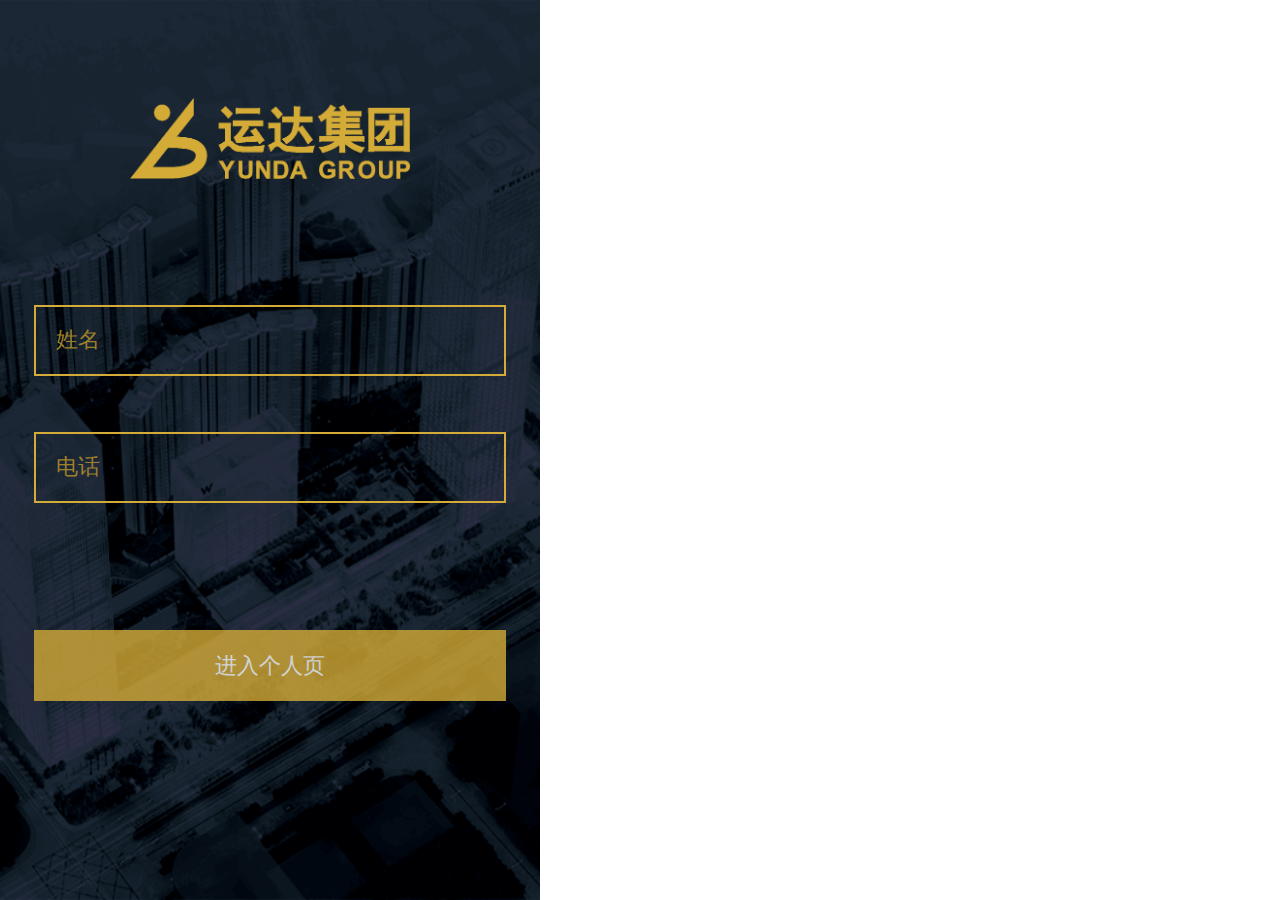
<file: index.html>
<!DOCTYPE html>
<html lang="en">
<head>
    <meta charset="UTF-8">
    <script src="js/flexible.js"></script>
    <script src="./js/jquery-1.9.1.min.js"></script>
    <title>员工页</title>
    <link rel="stylesheet" href="css/index.css">
</head>
<body>
    <div class="container">
        <div class="logo">
            <img src="imgs/logo.png" alt="运达集团">
        </div>
        <div class="message">
            <input type="text" class="name" placeholder="姓名">
            <input type="tel" class="phone" placeholder="电话">
        </div>
        <div class="enter">
            进入个人页
        </div>
    </div>
</body>
</html>
</file>
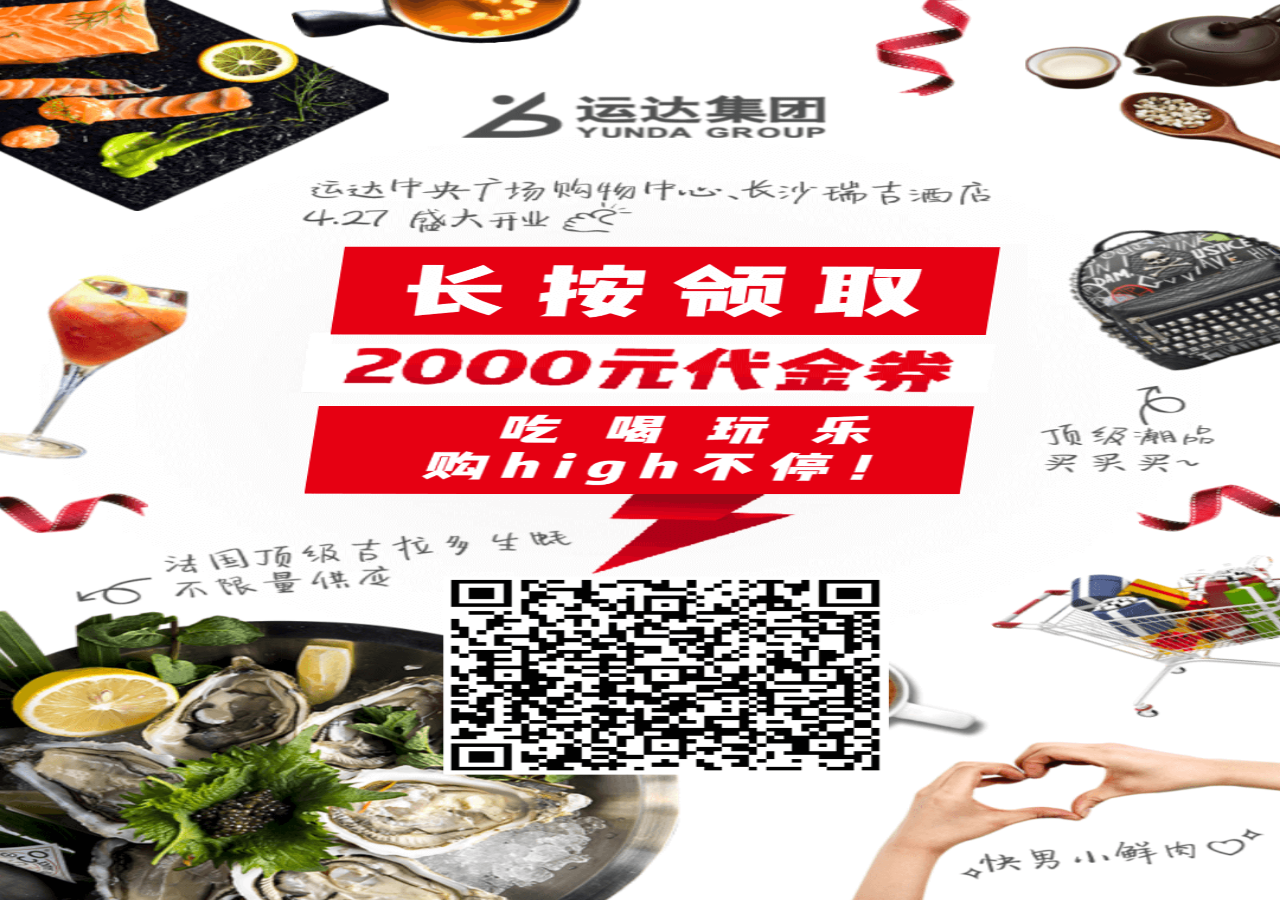
<file: save.html>
<!DOCTYPE html>
<html lang="en">
<head>
    <meta charset="UTF-8">
    <script src="js/flexible.js"></script>
    <script src="./js/jquery-1.9.1.min.js"></script>
    <title>请长按图片保存</title>
    <link rel="stylesheet" href="css/save.css">
</head>
<body>
    <div class="container">
        <img src="imgs/get.png" alt="QR code">
    </div>
</body>
</html>
</file>
<file: css/index.css>
html {
  height: 100%;
}
body,
input {
  margin: 0;
  padding: 0;
  font-family: "Microsoft YaHei", sans-serif;
}
body {
  height: 100%;
}
::-moz-placeholder {
  color: #9f802b;
}
::-webkit-input-placeholder {
  color: #9f802b;
}
:-ms-input-placeholder {
  color: #9f802b;
}
.container {
  width: 10rem;
  height: 100%;
  background: url(../imgs/bg.png) no-repeat;
  background-size: 100% 100%;
  overflow: hidden;
}
.logo {
  margin: 0 auto;
  margin-top: 1.81333333rem;
  width: 5.2rem;
  height: 1.49333333rem;
}
.logo img {
  width: 100%;
  height: 100%;
}
.message {
  margin: 0 auto;
  margin-top: 2.34666667rem;
  width: 8.74666667rem;
  height: 3.66666667rem;
}
.message input {
  display: block;
  width: 7.92rem;
  height: 0.54666667rem;
  padding: 0.34666667rem 0.37333333rem;
  border: 0.04rem solid #d4aa38;
  background: transparent;
  line-height: 1.24rem;
  font-size: 0.4rem;
  color: #9f802b;
  outline: none;
}
.message .phone {
  margin-top: 1.02666667rem;
}
.enter {
  margin: 0 auto;
  margin-top: 2.34666667rem;
  width: 8.74666667rem;
  height: 1.32rem;
  line-height: 1.32rem;
  text-align: center;
  font-size: 0.4rem;
  color: #fff;
  background-color: #d4ab37;
  opacity: 0.8;
}
</file>
<file: css/save.css>
html {
  height: 100%;
}
body {
  margin: 0;
  padding: 0;
  height: 100%;
}
.container {
  width: 100%;
  height: 100%;
}
.container img {
  width: 100%;
  height: 100%;
}
</file>
